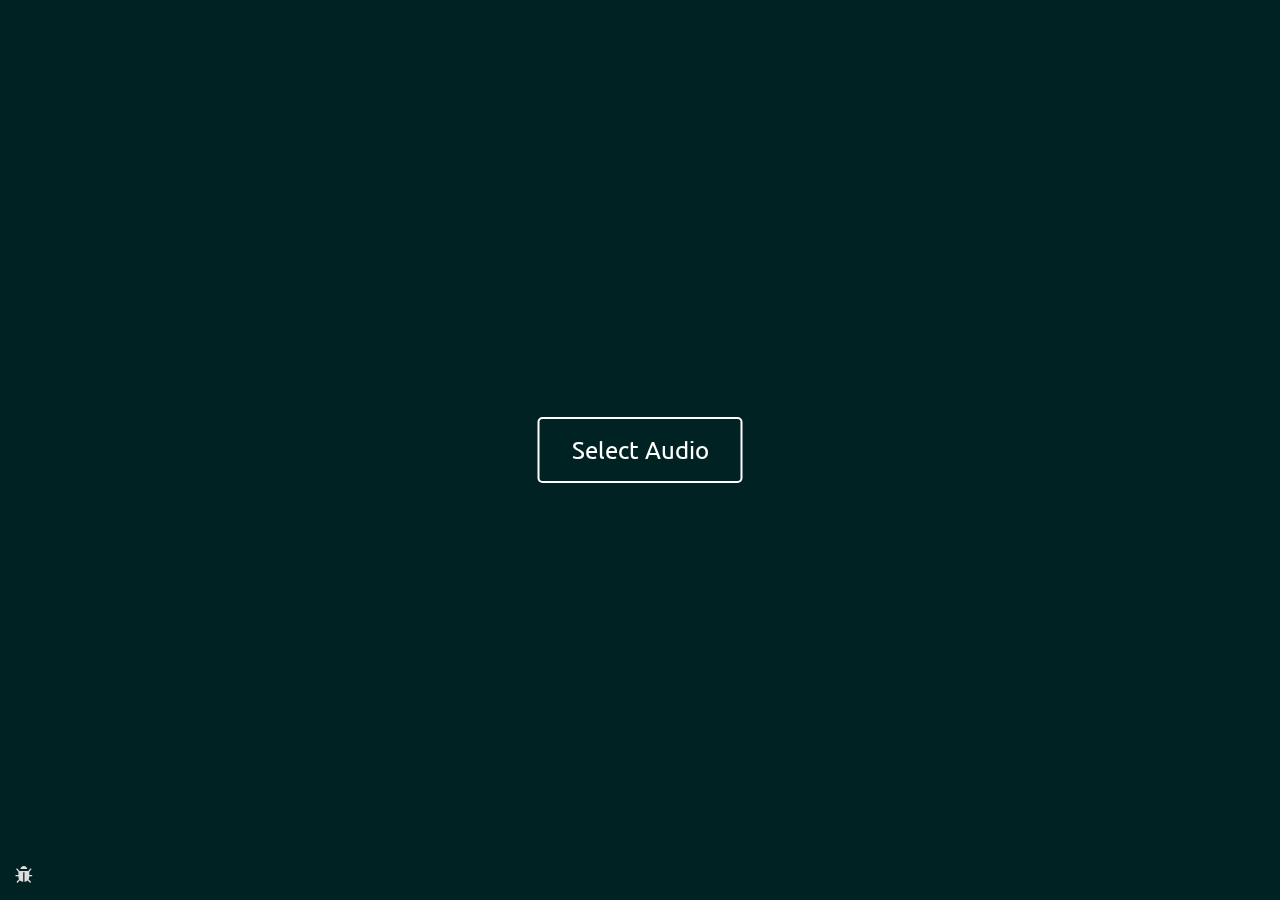
<file: index.html>
<!doctype html>
<html>
	<head>
		<meta charset="UTF-8"/>
		<meta name="viewport" content="width=device-width, initial-scale=1"/>
		<meta name="description" content="A web application which magically turns your phone into a barrel organ "/>
		<title>Barrel Organ</title>
		<link rel="stylesheet" type="text/css" href="Fontello/css/fontello.css"/>
		<link rel="stylesheet" type="text/css" href="styles.css"/>
		<link rel="icon" type="image/jpg" href="icon.jpg"/>
		<script src="script.js"></script>
	</head>

	<body>
		<button id="debugShowButton" class="icon-debug" aria-label="Open debug menu" onclick="document.getElementById('debugContainer').style.display = 'block';"></button>

		<div id="debugContainer">
			<audio id="audio" controls></audio>
			<p id="turningLabel">Rotation Rate: 0</p>
			<p id="playbackLabel">Playback Rate: 0</p>
			<p id="noGyroscopeWarning">Warning: no gyroscope detected</p>
			<button aria-label="Close debug menu" class="icon-cancel" onclick="document.getElementById('debugContainer').style.display = 'none';"></button>
		</div>


		<div id="audioFileInputContainer">
			<input id="audioFileInput" name="audioFileInput" type="file" accept="audio/*"/>
			<label id="audioFileLabel" for="audioFileInput">Select Audio</label>
		</div>
	</body>
</html>
</file>
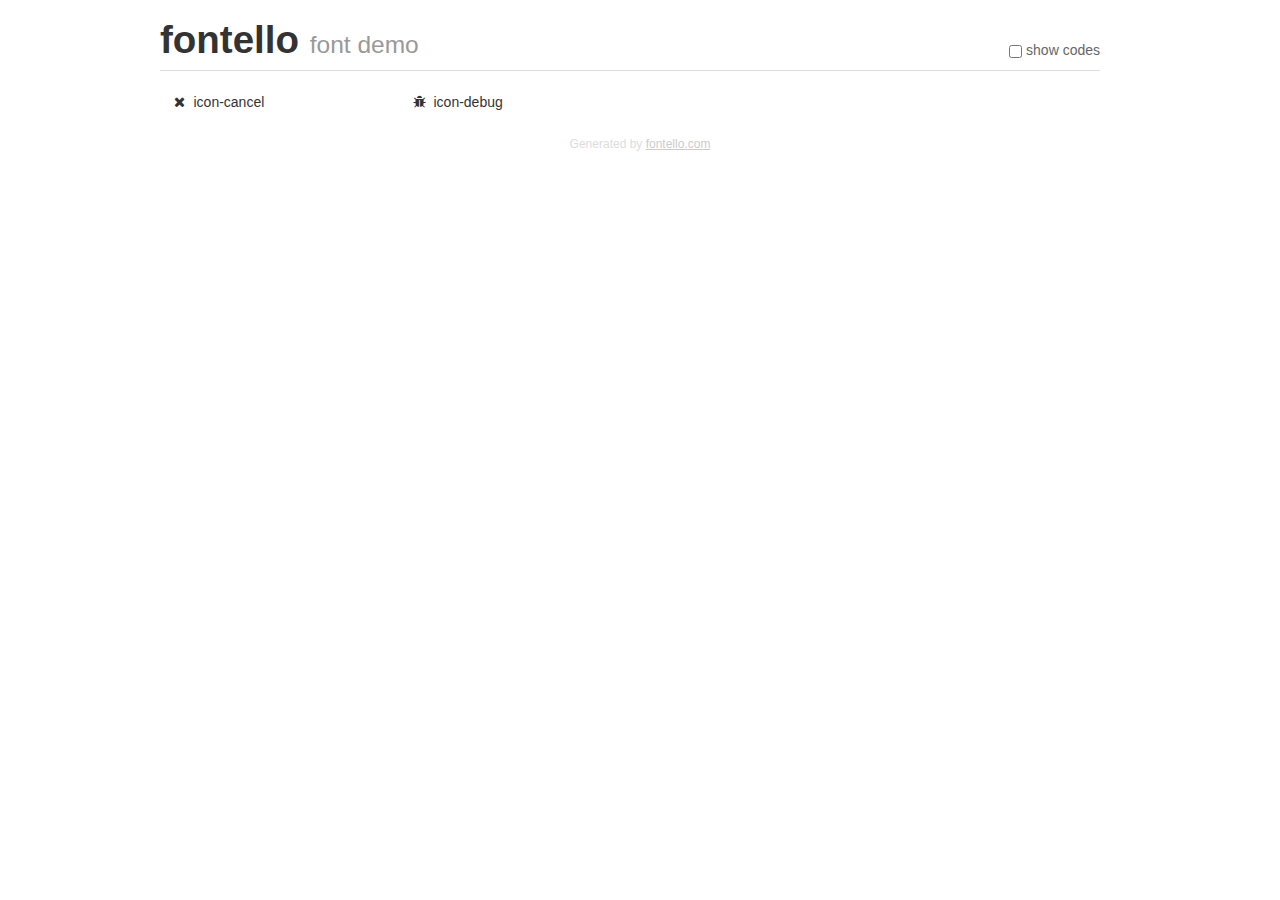
<file: Fontello/demo.html>
<!DOCTYPE html>
<html>
  <head><!--[if lt IE 9]><script language="javascript" type="text/javascript" src="//html5shim.googlecode.com/svn/trunk/html5.js"></script><![endif]-->
    <meta charset="UTF-8"><style>/*
 * Bootstrap v2.2.1
 *
 * Copyright 2012 Twitter, Inc
 * Licensed under the Apache License v2.0
 * http://www.apache.org/licenses/LICENSE-2.0
 *
 * Designed and built with all the love in the world @twitter by @mdo and @fat.
 */
.clearfix {
  *zoom: 1;
}
.clearfix:before,
.clearfix:after {
  display: table;
  content: "";
  line-height: 0;
}
.clearfix:after {
  clear: both;
}
html {
  font-size: 100%;
  -webkit-text-size-adjust: 100%;
  -ms-text-size-adjust: 100%;
}
a:focus {
  outline: thin dotted #333;
  outline: 5px auto -webkit-focus-ring-color;
  outline-offset: -2px;
}
a:hover,
a:active {
  outline: 0;
}
button,
input,
select,
textarea {
  margin: 0;
  font-size: 100%;
  vertical-align: middle;
}
button,
input {
  *overflow: visible;
  line-height: normal;
}
button::-moz-focus-inner,
input::-moz-focus-inner {
  padding: 0;
  border: 0;
}
body {
  margin: 0;
  font-family: "Helvetica Neue", Helvetica, Arial, sans-serif;
  font-size: 14px;
  line-height: 20px;
  color: #333;
  background-color: #fff;
}
a {
  color: #08c;
  text-decoration: none;
}
a:hover {
  color: #005580;
  text-decoration: underline;
}
.row {
  margin-left: -20px;
  *zoom: 1;
}
.row:before,
.row:after {
  display: table;
  content: "";
  line-height: 0;
}
.row:after {
  clear: both;
}
[class*="span"] {
  float: left;
  min-height: 1px;
  margin-left: 20px;
}
.container,
.navbar-static-top .container,
.navbar-fixed-top .container,
.navbar-fixed-bottom .container {
  width: 940px;
}
.span12 {
  width: 940px;
}
.span11 {
  width: 860px;
}
.span10 {
  width: 780px;
}
.span9 {
  width: 700px;
}
.span8 {
  width: 620px;
}
.span7 {
  width: 540px;
}
.span6 {
  width: 460px;
}
.span5 {
  width: 380px;
}
.span4 {
  width: 300px;
}
.span3 {
  width: 220px;
}
.span2 {
  width: 140px;
}
.span1 {
  width: 60px;
}
[class*="span"].pull-right,
.row-fluid [class*="span"].pull-right {
  float: right;
}
.container {
  margin-right: auto;
  margin-left: auto;
  *zoom: 1;
}
.container:before,
.container:after {
  display: table;
  content: "";
  line-height: 0;
}
.container:after {
  clear: both;
}
p {
  margin: 0 0 10px;
}
.lead {
  margin-bottom: 20px;
  font-size: 21px;
  font-weight: 200;
  line-height: 30px;
}
small {
  font-size: 85%;
}
h1 {
  margin: 10px 0;
  font-family: inherit;
  font-weight: bold;
  line-height: 20px;
  color: inherit;
  text-rendering: optimizelegibility;
}
h1 small {
  font-weight: normal;
  line-height: 1;
  color: #999;
}
h1 {
  line-height: 40px;
}
h1 {
  font-size: 38.5px;
}
h1 small {
  font-size: 24.5px;
}
body {
  margin-top: 90px;
}
.header {
  position: fixed;
  top: 0;
  left: 50%;
  margin-left: -480px;
  background-color: #fff;
  border-bottom: 1px solid #ddd;
  padding-top: 10px;
  z-index: 10;
}
.footer {
  color: #ddd;
  font-size: 12px;
  text-align: center;
  margin-top: 20px;
}
.footer a {
  color: #ccc;
  text-decoration: underline;
}
.the-icons {
  font-size: 14px;
  line-height: 24px;
}
.switch {
  position: absolute;
  right: 0;
  bottom: 10px;
  color: #666;
}
.switch input {
  margin-right: 0.3em;
}
.codesOn .i-name {
  display: none;
}
.codesOn .i-code {
  display: inline;
}
.i-code {
  display: none;
}
@font-face {
      font-family: 'fontello';
      src: url('./font/fontello.eot?17623668');
      src: url('./font/fontello.eot?17623668#iefix') format('embedded-opentype'),
           url('./font/fontello.woff?17623668') format('woff'),
           url('./font/fontello.ttf?17623668') format('truetype'),
           url('./font/fontello.svg?17623668#fontello') format('svg');
      font-weight: normal;
      font-style: normal;
    }
     
     
    .demo-icon
    {
      font-family: "fontello";
      font-style: normal;
      font-weight: normal;
      speak: never;
     
      display: inline-block;
      text-decoration: inherit;
      width: 1em;
      margin-right: .2em;
      text-align: center;
      /* opacity: .8; */
     
      /* For safety - reset parent styles, that can break glyph codes*/
      font-variant: normal;
      text-transform: none;
     
      /* fix buttons height, for twitter bootstrap */
      line-height: 1em;
     
      /* Animation center compensation - margins should be symmetric */
      /* remove if not needed */
      margin-left: .2em;
     
      /* You can be more comfortable with increased icons size */
      /* font-size: 120%; */
     
      /* Font smoothing. That was taken from TWBS */
      -webkit-font-smoothing: antialiased;
      -moz-osx-font-smoothing: grayscale;
     
      /* Uncomment for 3D effect */
      /* text-shadow: 1px 1px 1px rgba(127, 127, 127, 0.3); */
    }
     </style>
    <link rel="stylesheet" href="css/animation.css"><!--[if IE 7]><link rel="stylesheet" href="css/" + font.fontname + "-ie7.css"><![endif]-->
    <script>
      function toggleCodes(on) {
        var obj = document.getElementById('icons');
      
        if (on) {
          obj.className += ' codesOn';
        } else {
          obj.className = obj.className.replace(' codesOn', '');
        }
      }
      
    </script>
  </head>
  <body>
    <div class="container header">
      <h1>fontello <small>font demo</small></h1>
      <label class="switch">
        <input type="checkbox" onclick="toggleCodes(this.checked)">show codes
      </label>
    </div>
    <div class="container" id="icons">
      <div class="row">
        <div class="the-icons span3" title="Code: 0xe800"><i class="demo-icon icon-cancel">&#xe800;</i> <span class="i-name">icon-cancel</span><span class="i-code">0xe800</span></div>
        <div class="the-icons span3" title="Code: 0xf188"><i class="demo-icon icon-debug">&#xf188;</i> <span class="i-name">icon-debug</span><span class="i-code">0xf188</span></div>
      </div>
    </div>
    <div class="container footer">Generated by <a href="https://fontello.com">fontello.com</a></div>
  </body>
</html>
</file>
<file: Fontello/css/fontello.css>
@font-face {
  font-family: 'fontello';
  src: url('../font/fontello.eot?66103786');
  src: url('../font/fontello.eot?66103786#iefix') format('embedded-opentype'),
       url('../font/fontello.woff2?66103786') format('woff2'),
       url('../font/fontello.woff?66103786') format('woff'),
       url('../font/fontello.ttf?66103786') format('truetype'),
       url('../font/fontello.svg?66103786#fontello') format('svg');
  font-weight: normal;
  font-style: normal;
}
/* Chrome hack: SVG is rendered more smooth in Windozze. 100% magic, uncomment if you need it. */
/* Note, that will break hinting! In other OS-es font will be not as sharp as it could be */
/*
@media screen and (-webkit-min-device-pixel-ratio:0) {
  @font-face {
    font-family: 'fontello';
    src: url('../font/fontello.svg?66103786#fontello') format('svg');
  }
}
*/
 
 [class^="icon-"]:before, [class*=" icon-"]:before {
  font-family: "fontello";
  font-style: normal;
  font-weight: normal;
  speak: never;
 
  display: inline-block;
  text-decoration: inherit;
  width: 1em;
  margin-right: .2em;
  text-align: center;
  /* opacity: .8; */
 
  /* For safety - reset parent styles, that can break glyph codes*/
  font-variant: normal;
  text-transform: none;
 
  /* fix buttons height, for twitter bootstrap */
  line-height: 1em;
 
  /* Animation center compensation - margins should be symmetric */
  /* remove if not needed */
  margin-left: .2em;
 
  /* you can be more comfortable with increased icons size */
  /* font-size: 120%; */
 
  /* Font smoothing. That was taken from TWBS */
  -webkit-font-smoothing: antialiased;
  -moz-osx-font-smoothing: grayscale;
 
  /* Uncomment for 3D effect */
  /* text-shadow: 1px 1px 1px rgba(127, 127, 127, 0.3); */
}
 
.icon-cancel:before { content: '\e800'; } /* '' */
.icon-debug:before { content: '\f188'; } /* '' */
</file>
<file: styles.css>
@font-face {
	font-family: "Ubuntu";
	font-weight: 400;
	src: url("Ubuntu/Ubuntu-Regular.ttf");
}



body {
	color: #FFF;
	background-color: #022;
	font-family: "Ubuntu", sans-serif;
	font-size: 1rem;
}



button {
	background: transparent;
	border: 0;
	font-size: 1.2rem;
	height: 3rem;
	width: 3rem;
	color: #DDDDDD;
}



#audioFileInput {
	position: absolute;
	width: 0.1px;
	height: 0.1px;
	opacity: 0;
	z-index: -5;
	overflow: hidden;
}

#audioFileInputContainer {
	position: fixed;
	top: 50%;
	left: 50%;
	transform: translate(-50%, -50%);
	text-align: center;
}

#audioFileLabel {
	display: inline-block;
	font-size: 1.5rem;
	border: 2px solid #FFF;
	border-radius: 5px;
	padding: 1rem 2rem;
	transition: color 0.2s, background-color 0.2s;
}

#audioFileLabel:active, #audioFileLabel:focus {
	color: #022;
	background-color: #FFF;
}



#debugShowButton {
	position: fixed;
	bottom: 0;
	left: 0;
}

#debugContainer {
	position: fixed;
	bottom: 0;
	left: 0;
	display: none;
	z-index: 10;
	background-color: #022;
}

#noGyroscopeWarning {
	color: #F55;
}
</file>
<file: Fontello/css/animation.css>
/*
   Animation example, for spinners
*/
.animate-spin {
  -moz-animation: spin 2s infinite linear;
  -o-animation: spin 2s infinite linear;
  -webkit-animation: spin 2s infinite linear;
  animation: spin 2s infinite linear;
  display: inline-block;
}
@-moz-keyframes spin {
  0% {
    -moz-transform: rotate(0deg);
    -o-transform: rotate(0deg);
    -webkit-transform: rotate(0deg);
    transform: rotate(0deg);
  }

  100% {
    -moz-transform: rotate(359deg);
    -o-transform: rotate(359deg);
    -webkit-transform: rotate(359deg);
    transform: rotate(359deg);
  }
}
@-webkit-keyframes spin {
  0% {
    -moz-transform: rotate(0deg);
    -o-transform: rotate(0deg);
    -webkit-transform: rotate(0deg);
    transform: rotate(0deg);
  }

  100% {
    -moz-transform: rotate(359deg);
    -o-transform: rotate(359deg);
    -webkit-transform: rotate(359deg);
    transform: rotate(359deg);
  }
}
@-o-keyframes spin {
  0% {
    -moz-transform: rotate(0deg);
    -o-transform: rotate(0deg);
    -webkit-transform: rotate(0deg);
    transform: rotate(0deg);
  }

  100% {
    -moz-transform: rotate(359deg);
    -o-transform: rotate(359deg);
    -webkit-transform: rotate(359deg);
    transform: rotate(359deg);
  }
}
@-ms-keyframes spin {
  0% {
    -moz-transform: rotate(0deg);
    -o-transform: rotate(0deg);
    -webkit-transform: rotate(0deg);
    transform: rotate(0deg);
  }

  100% {
    -moz-transform: rotate(359deg);
    -o-transform: rotate(359deg);
    -webkit-transform: rotate(359deg);
    transform: rotate(359deg);
  }
}
@keyframes spin {
  0% {
    -moz-transform: rotate(0deg);
    -o-transform: rotate(0deg);
    -webkit-transform: rotate(0deg);
    transform: rotate(0deg);
  }

  100% {
    -moz-transform: rotate(359deg);
    -o-transform: rotate(359deg);
    -webkit-transform: rotate(359deg);
    transform: rotate(359deg);
  }
}
</file>
